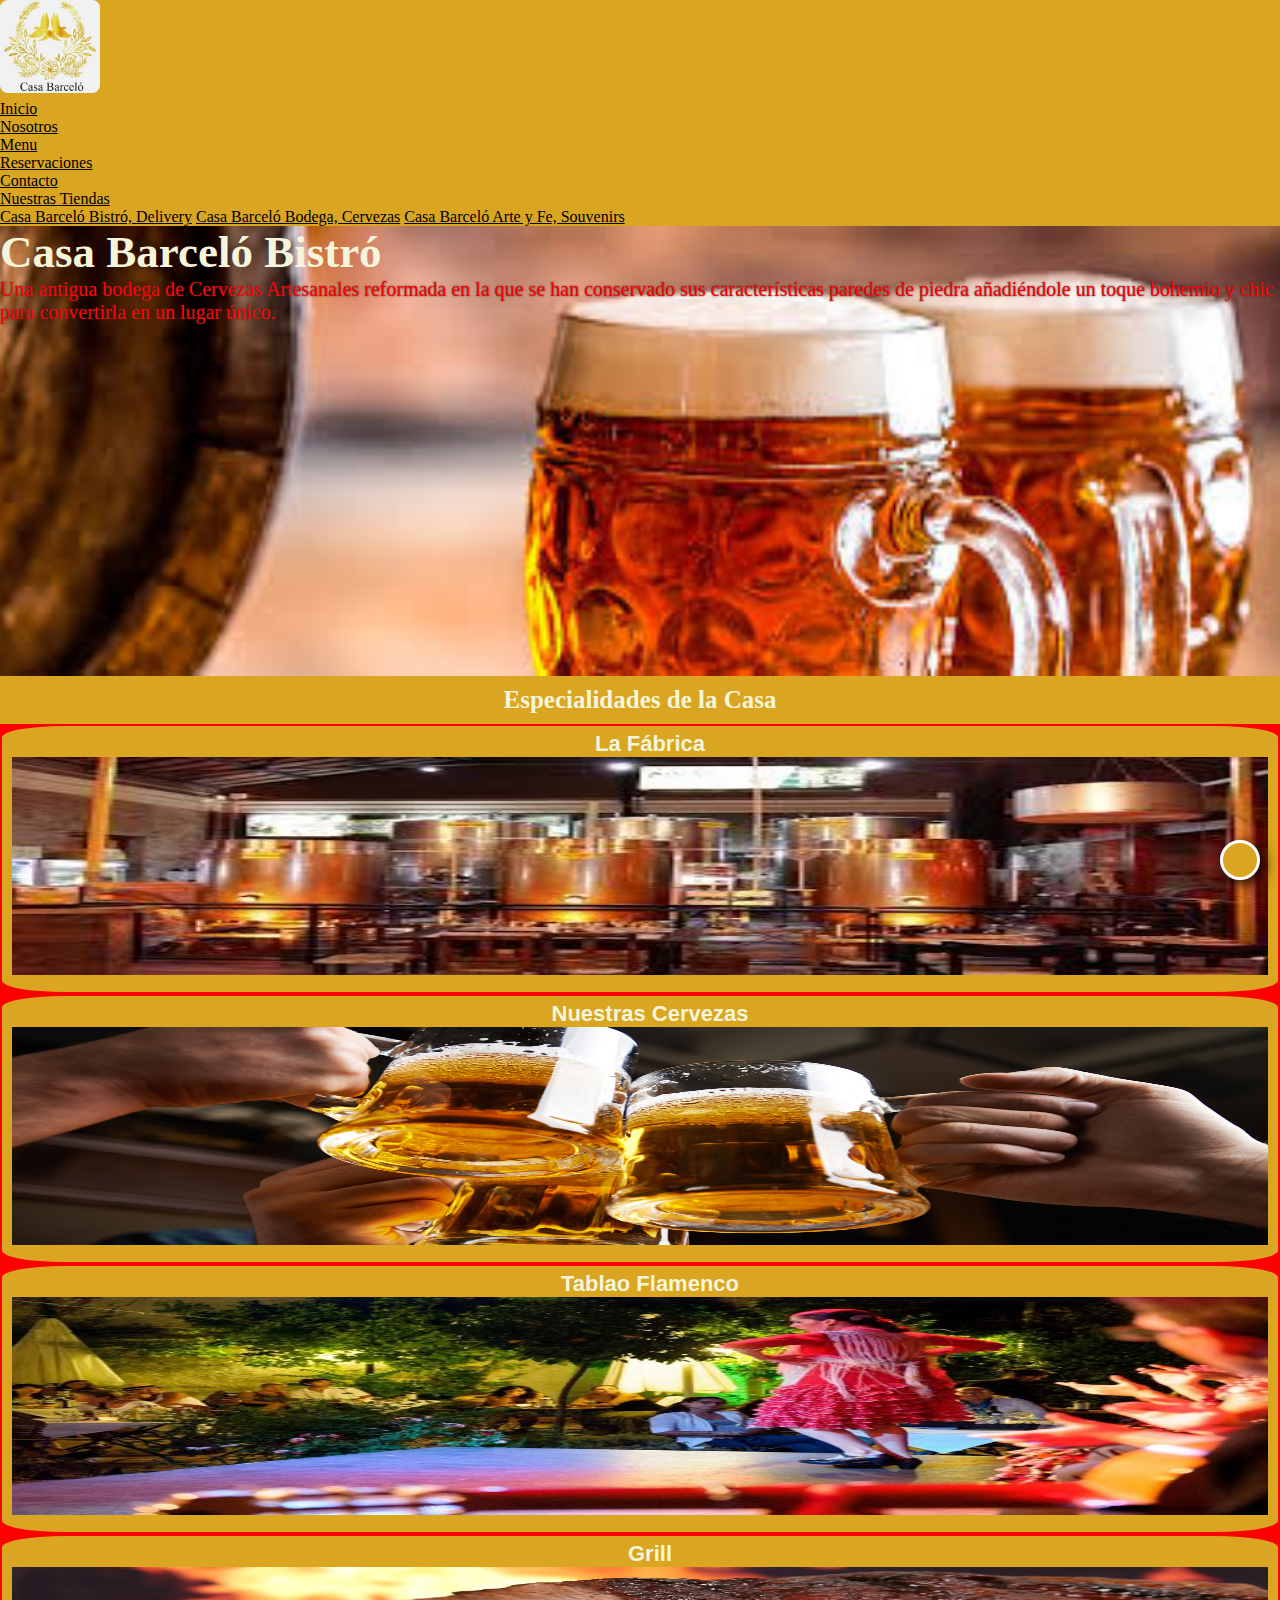
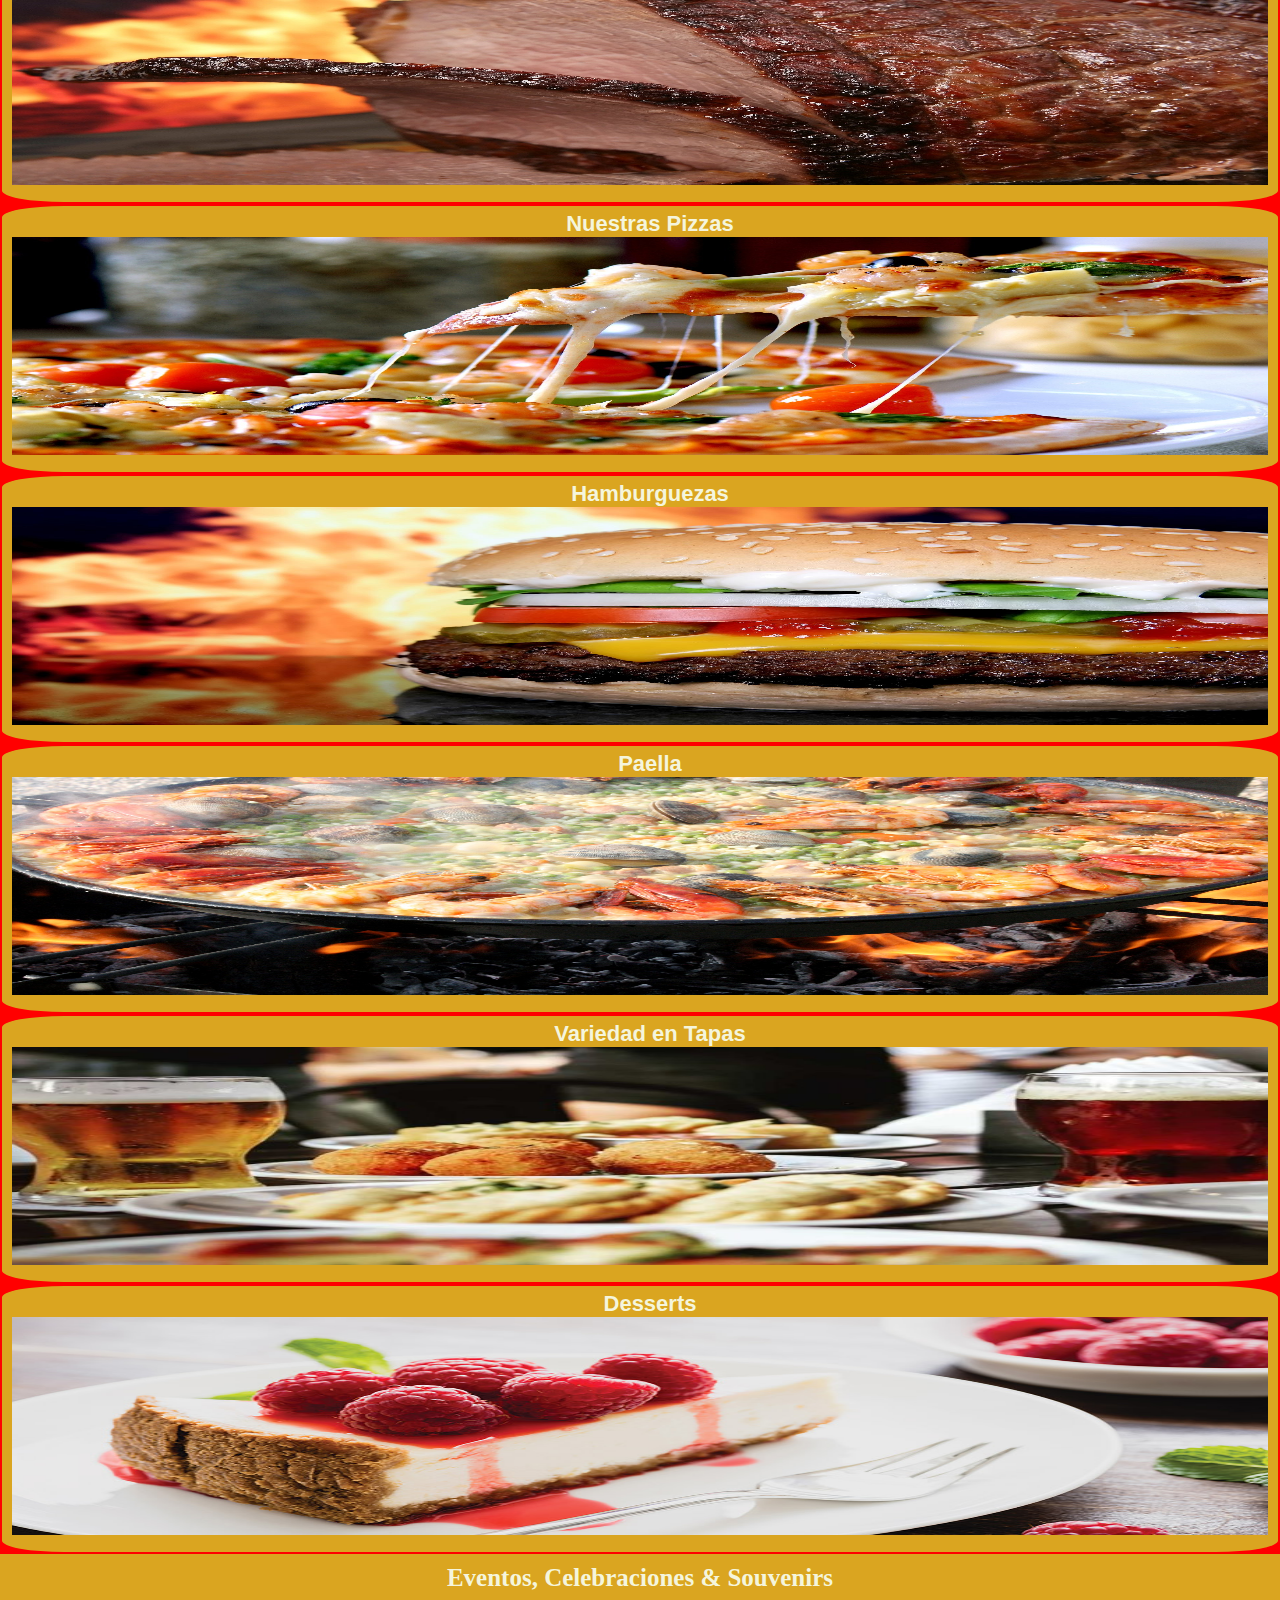
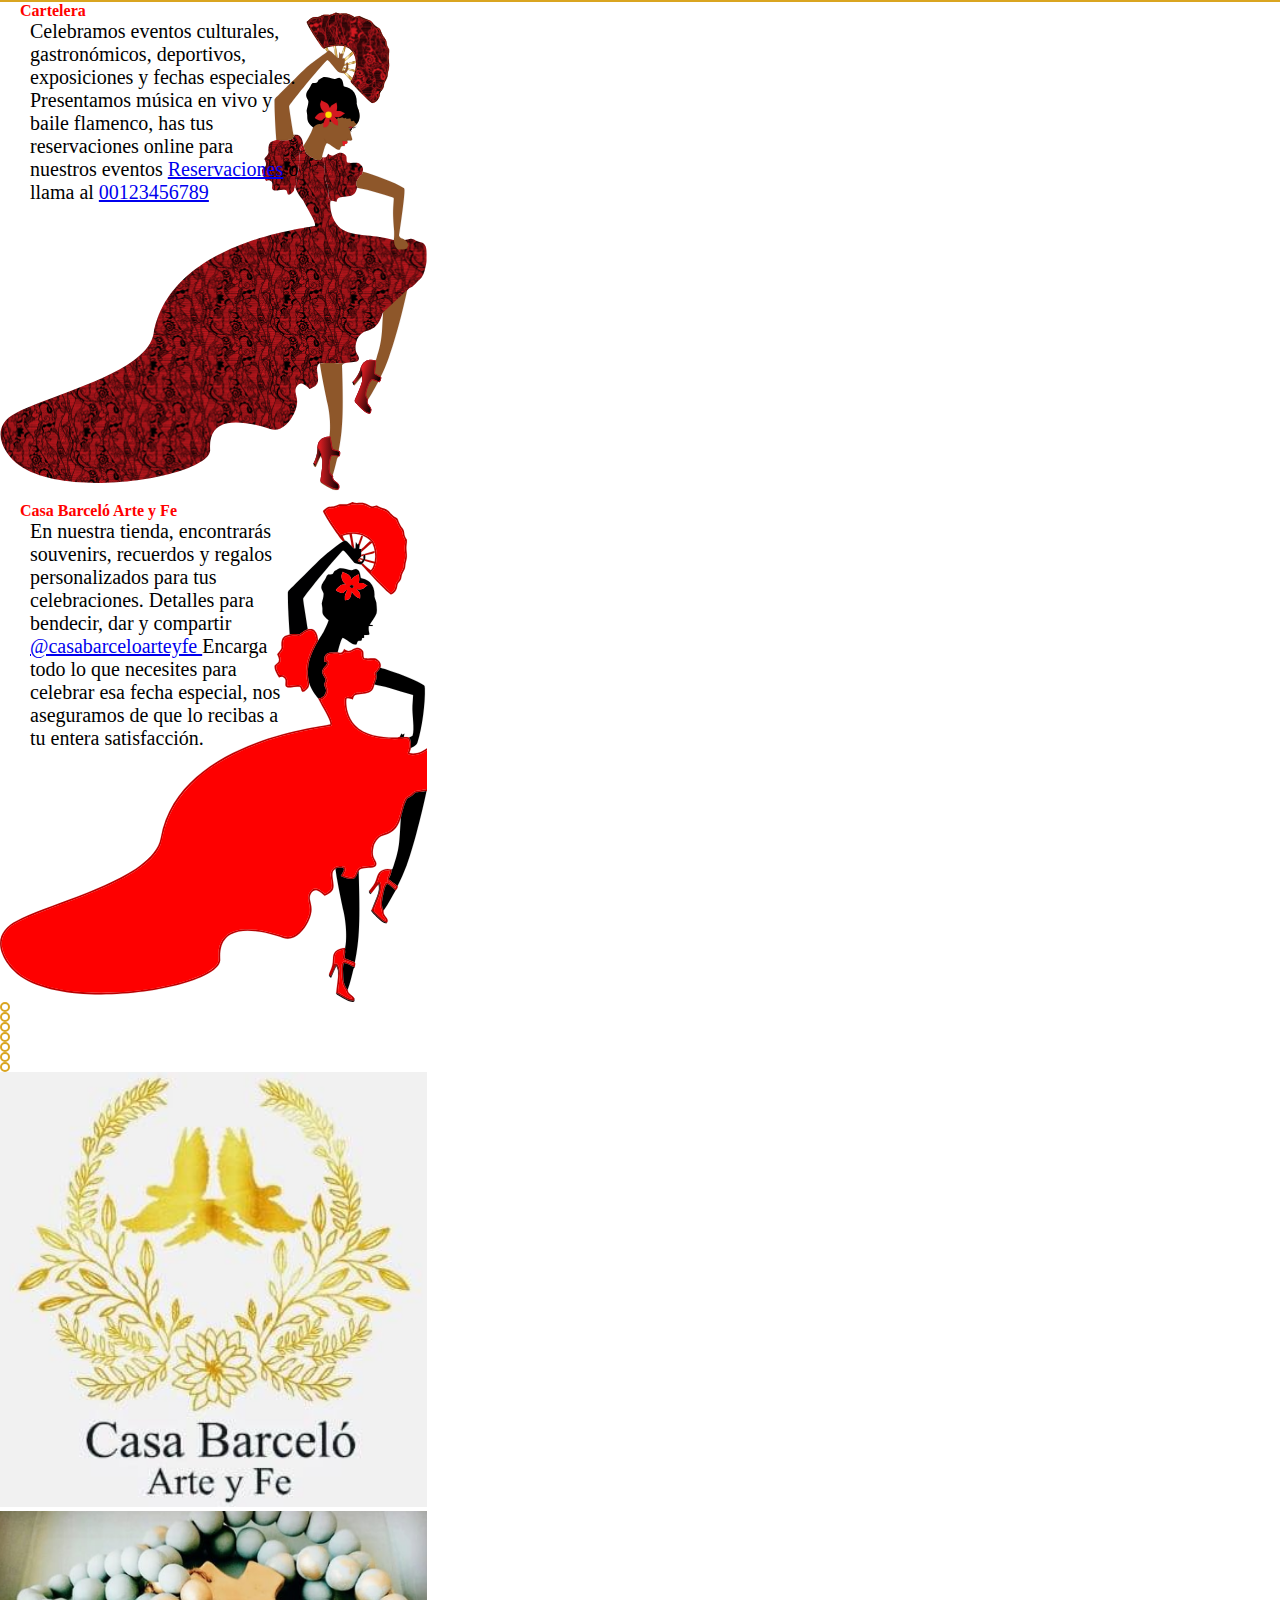
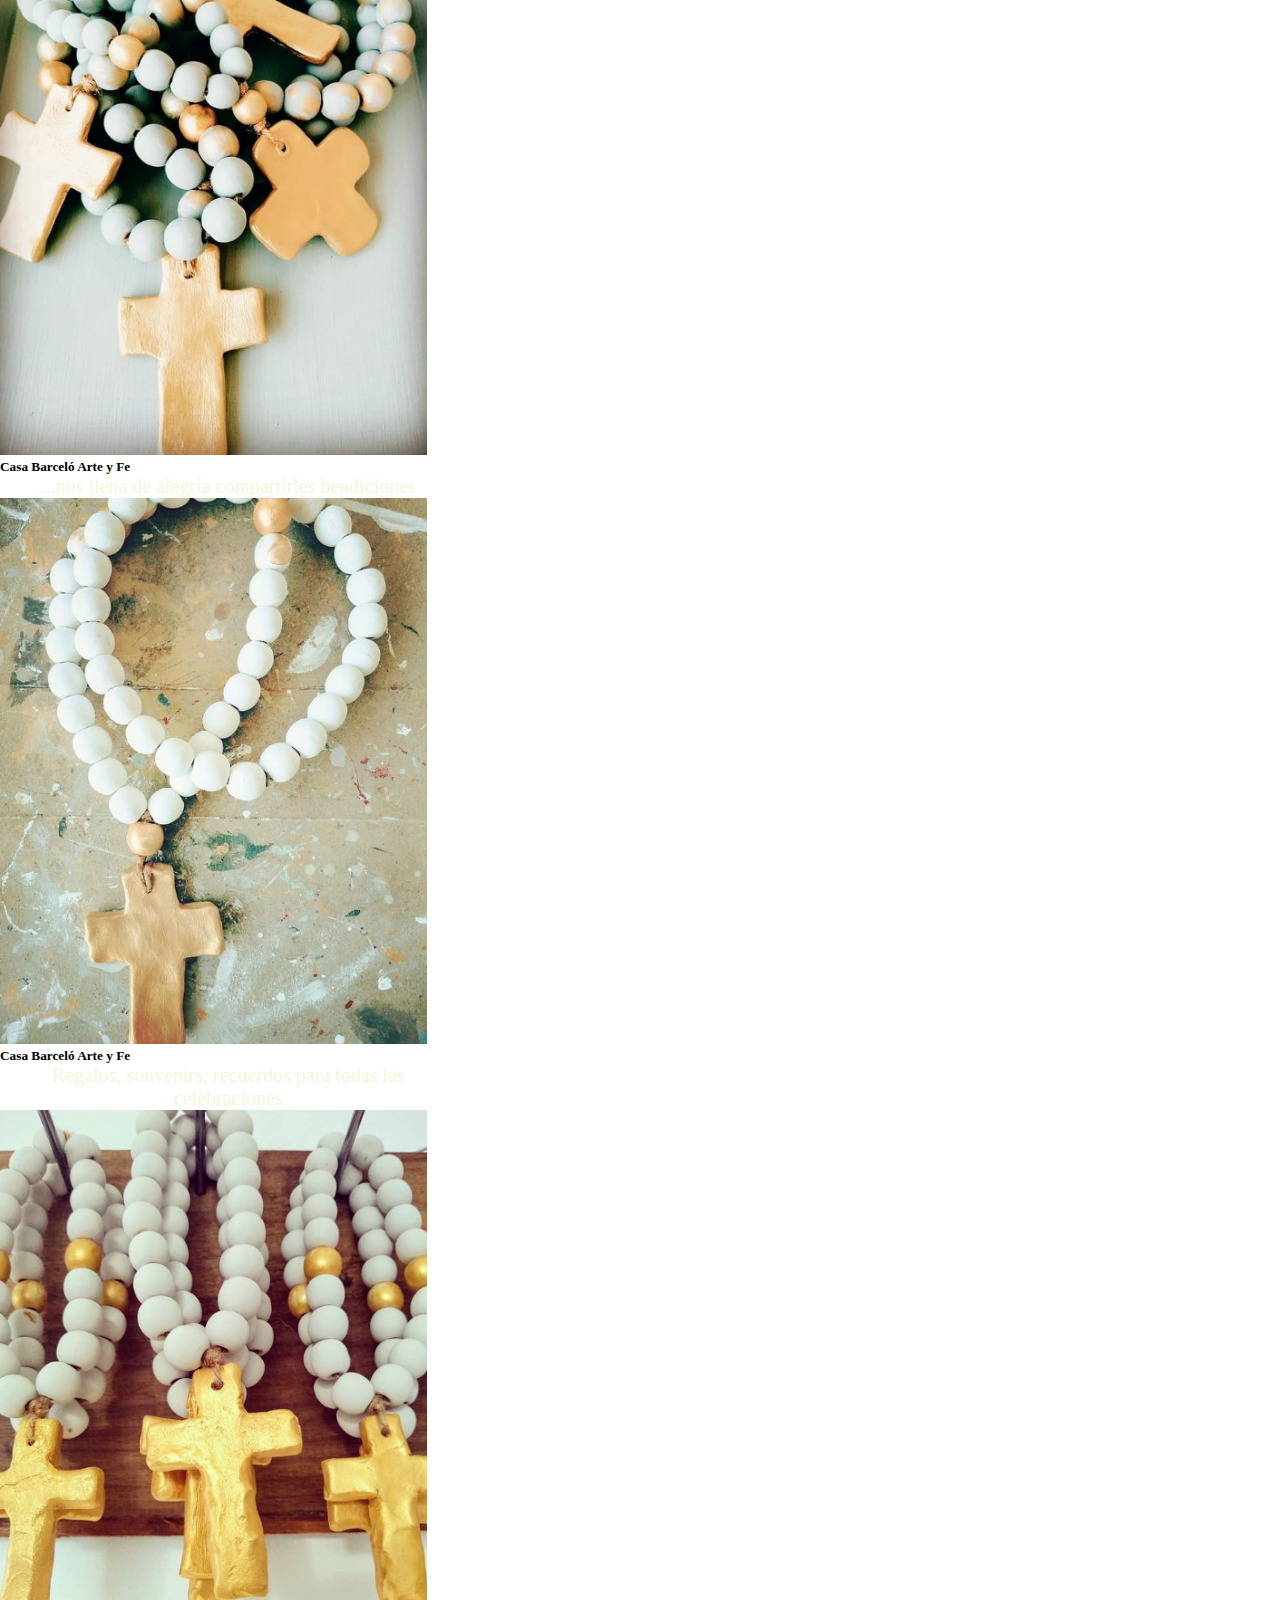
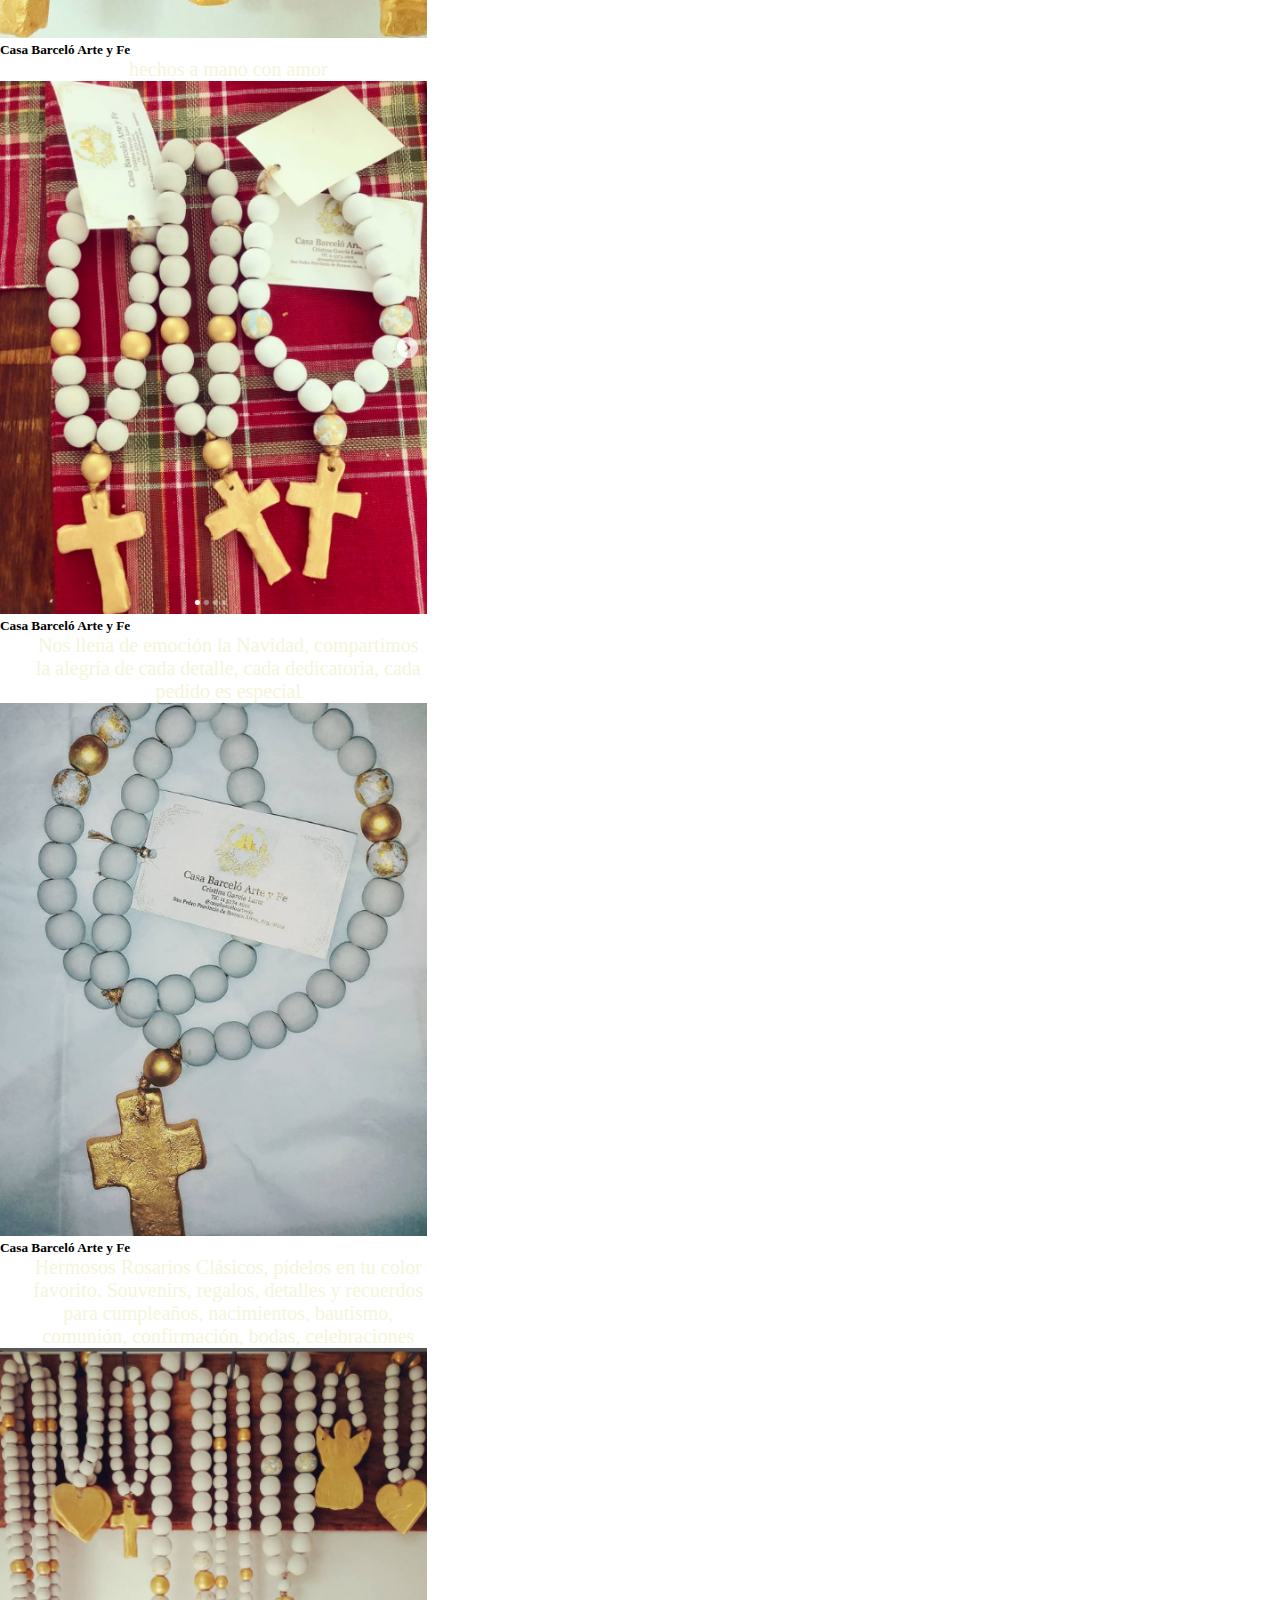
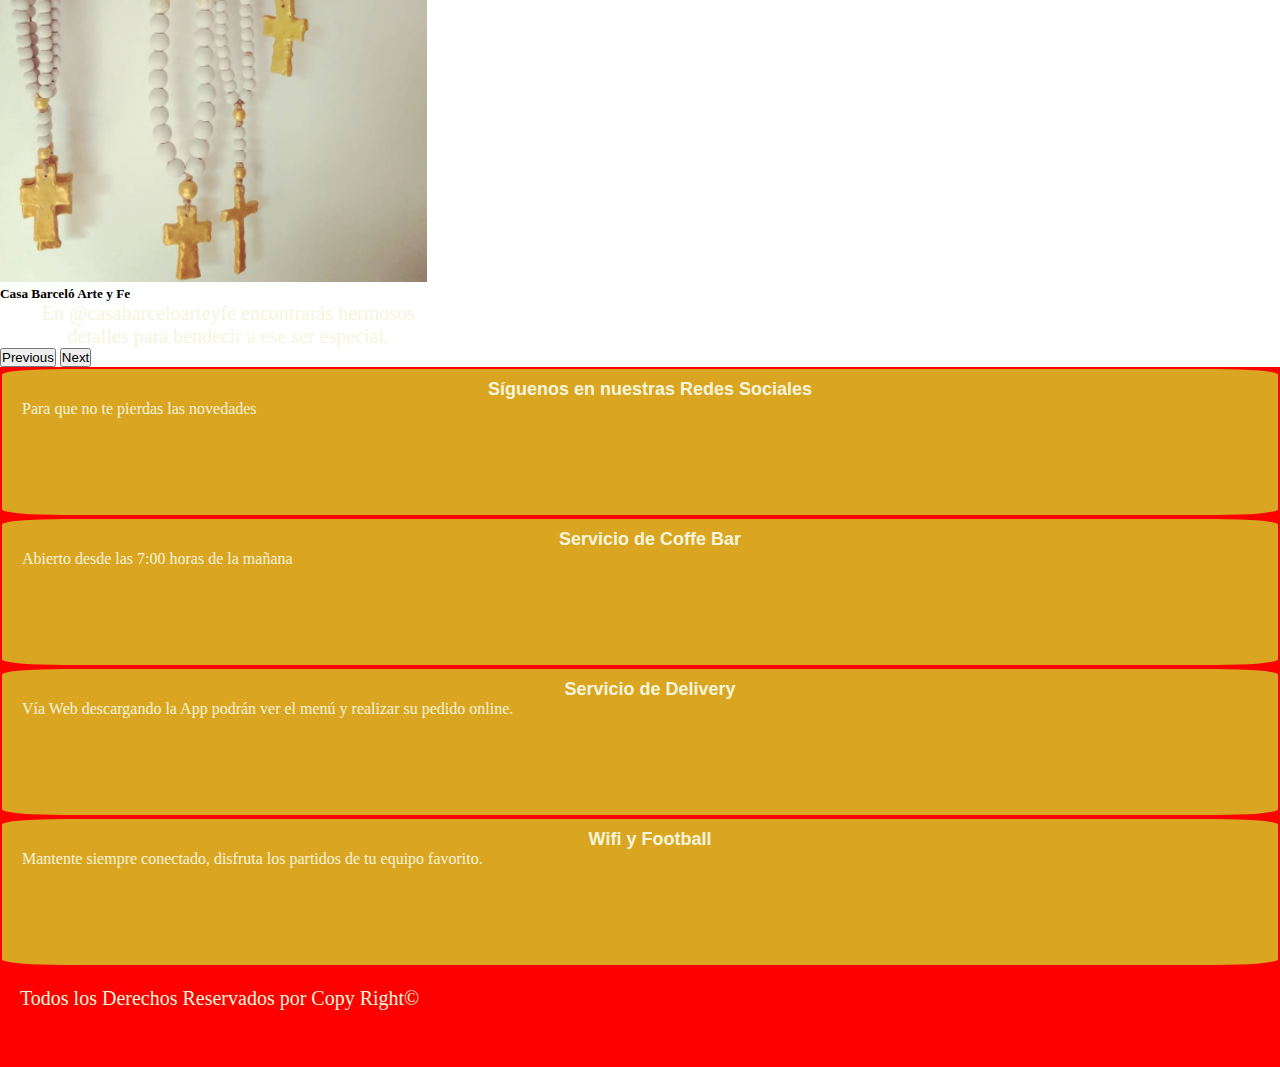
<file: index.html>
<!DOCTYPE html>
<html lang="es">

<head>
    <meta charset="UTF-8">
    <meta http-equiv="X-UA-Compatible" content="IE=edge">
    <meta name="viewport" content="width=device-width, initial-scale=1.0">
    <!--Fav Icon-->
    <link rel="shortcut icon" href="img/logo.png" />
    <!--link Fontawesome-->
    <link rel="stylesheet" href="https://cdnjs.cloudflare.com/ajax/libs/font-awesome/6.1.1/css/all.min.css"
        integrity="sha512-KfkfwYDsLkIlwQp6LFnl8zNdLGxu9YAA1QvwINks4PhcElQSvqcyVLLD9aMhXd13uQjoXtEKNosOWaZqXgel0g=="
        crossorigin="anonymous" referrerpolicy="no-referrer" />
    <!--link Bootstrap-->
    <link rel="stylesheet" href="https://cdn.jsdelivr.net/npm/bootstrap@4.6.1/dist/css/bootstrap.min.css"
        integrity="sha384-zCbKRCUGaJDkqS1kPbPd7TveP5iyJE0EjAuZQTgFLD2ylzuqKfdKlfG/eSrtxUkn" crossorigin="anonymous">
    <!--Link CSS-->
    <link rel="stylesheet" href="estilos.css">
    <title>Inicio</title>
</head>

<body>

    <header>
        <!-- Inicio Barra de Navegación-->
        <nav class="navbar navbar-expand-sm navbar-dark">
            <!-- Brand -->
            <div class="containerLogo">
                <img class="logo" src="img/logo.png" alt="Logo">
            </div>
            <!-- Links -->
            <ul class="navbar-nav">
                <li class="nav-item">
                    <a class="nav-link active" href="index.html">Inicio</a>
                </li>

                <li class="nav-item">
                    <a class="nav-link" href="pages/nosotros.html">Nosotros</a>
                </li>

                <li class="nav-item">
                    <a class="nav-link" href="pages/menu.html">Menu</a>
                </li>

                <li class="nav-item">
                    <a class="nav-link" href="pages/reservaciones.html">Reservaciones</a>
                </li>

                <li class="nav-item">
                    <a class="nav-link" href="pages/contacto.html">Contacto</a>
                </li>

                <!-- Dropdown -->
                <li class="nav-item dropdown">
                    <a class="nav-link dropdown-toggle" href="#" id="navbardrop" data-toggle="dropdown">
                        Nuestras Tiendas
                    </a>
                    <div class="dropdown-menu">
                        <a class="dropdown-item" href="pages/contacto.html">Casa Barceló Bistró, Delivery</a>
                        <a class="dropdown-item" href="https://www.instagram.com/casabarcelobodega/?hl=es">Casa Barceló Bodega, Cervezas</a>
                        <a class="dropdown-item" href="https://www.instagram.com/casabarceloarteyfe/?hl=es">Casa Barceló Arte y Fe,
                            Souvenirs</a>
                    </div>
                </li>
            </ul>
        </nav>
        <!-- Fin Barra de Navegación -->
    </header>

    <main>
        <!-- Inicio Jumbotron -->
        <section>
            <div class="jumbotron jumbotron-fluid">
                <div class="container">
                    <h1>Casa Barceló Bistró</h1>
                    <p class="lead">Una antigua bodega de Cervezas Artesanales reformada en
                        la
                        que
                        se han conservado sus características paredes de piedra añadiéndole un toque bohemio y chic para
                        convertirla en un lugar único.</p>
                </div>
            </div>

        </section>
        <!-- fin Jumbotron -->

        <!-- Inicio Sección 1 -->
        <h2 class="h2">Especialidades de la Casa</h2>
        <section class="container-fluid servicios1">
            <div class="row">
                <div class="feature col-xs-6 col-sm-5 col-md-5 col-lg-5">
                    <h4>La Fábrica</h4>
                    <img src="img/fabrica.jpg" alt="Cervezas">
                </div>
                <div class="feature col-xs-6 col-sm-7 col-md-7 col-lg-4">
                    <h4>Nuestras Cervezas</h4>
                    <img src="img/compartir.jpg" alt="">
                </div>
                <div class="feature col-xs-6 col-sm-7 col-md-7 col-lg-3">
                    <h4>Tablao Flamenco</h4>
                    <img src="img/patioandaluz.jpg" alt="Cervezas">
                </div>

                <div class="feature col-xs-6 col-sm-5 col-md-5 col-lg-4">
                    <h4>Grill</h4>
                    <img src="img/grill.jpg" alt="">
                </div>
                <div class="feature col-xs-6 col-sm-7 col-md-7 col-lg-4">
                    <h4>Nuestras Pizzas</h4>
                    <img src="img/pizzas.jpg" alt="">
                </div>
                <div class="feature col-xs-6 col-sm-5 col-md-5 col-lg-4">
                    <h4>Hamburguezas</h4>
                    <img src="img/hamburguesa.jpg" alt="">
                </div>

                <div class="feature col-xs-5 col-sm-5 col-md-5 col-lg-5">
                    <h4>Paella</h4>
                    <img src="img/paella.jpg" alt="">
                </div>
                <div class="feature col-xs-6 col-sm-5 col-md-5 col-lg-3">
                    <h4>Variedad en Tapas</h4>
                    <img src="img/tapas.jpg" alt="Cervezas">
                </div>
                <div class="feature col-xs-4 col-sm-4 col-md-4 col-lg-4">
                    <h4>Desserts</h4>
                    <img src="img/dessert.jpg" alt="">
                </div>
            </div>
        </section>
        <!-- fin Sección 1 -->

        <!-- Inicio Sección 2 -->
        <h2 class="h2">Eventos, Celebraciones & Souvenirs</h2>

        <section class="container-fluid ">
            <div class="row seccion2 justify-content-center w-100">
                <div class="col-12 col-sm-4 sleft">
                    <h4>Cartelera</h4>
                    <p class="lead">Celebramos eventos culturales, gastronómicos, deportivos, exposiciones y fechas
                        especiales. Presentamos música en vivo y baile flamenco, has tus
                        reservaciones online para
                        nuestros eventos <a href="pages/reservaciones.html">Reservaciones</a> o llama al <a
                            href="#">00123456789</a> </p>
                </div>

                <div class="col-12 col-sm-4 sright">
                    <h4>Casa Barceló Arte y Fe</h4>
                    <p class="lead">En nuestra tienda, encontrarás souvenirs, recuerdos y regalos personalizados para
                        tus
                        celebraciones. Detalles para bendecir, dar y compartir <a
                            href="https://www.instagram.com/casabarceloarteyfe/">@casabarceloarteyfe </a> Encarga todo lo que necesites
                        para celebrar esa fecha especial, nos aseguramos de que lo recibas a tu entera satisfacción.</p>
                </div>

                <div class="sec col-12 col-sm-4">
                    <div id="carouselExampleCaptions" class="carousel slide" data-ride="carousel justify-content-center">
                        <ol class="carousel-indicators">
                            <li data-target="#carouselExampleCaptions" data-slide-to="0" class="active"></li>
                            <li data-target="#carouselExampleCaptions" data-slide-to="1"></li>
                            <li data-target="#carouselExampleCaptions" data-slide-to="2"></li>
                            <li data-target="#carouselExampleCaptions" data-slide-to="3"></li>
                            <li data-target="#carouselExampleCaptions" data-slide-to="4"></li>
                            <li data-target="#carouselExampleCaptions" data-slide-to="5"></li>
                            <li data-target="#carouselExampleCaptions" data-slide-to="6"></li>

                        </ol>
                        <div class="carousel-inner">
                            <div class="carousel-item active">
                                <img src="img/logoarteyfe.png" class="d-block w-100" alt="Rosarios de Bendiciones">
                                <div class="carousel-caption d-none d-md-block">

                                </div>
                            </div>
                            <div class="carousel-item">
                                <img src="img/arteyfe1.png" class="d-block w-100" alt="Rosarios de Bendiciones">
                                <div class="carousel-caption d-none d-md-block">
                                    <h5>Casa Barceló Arte y Fe</h5>
                                    <p class="p1"> ...nos llena de alegría compartirles bendiciones</p>
                                </div>
                            </div>
                            <div class="carousel-item">
                                <img src="img/arteyfe2.png" class="d-block w-100" alt="Rosarios de Bendiciones">
                                <div class="carousel-caption d-none d-md-block">
                                    <h5>Casa Barceló Arte y Fe</h5>
                                    <p>Regalos, souvenirs, recuerdos para todas las celebraciones</p>
                                </div>
                            </div>
                            <div class="carousel-item">
                                <img src="img/arteyfe3.png" class="d-block w-100" alt="Rosarios de Bendiciones">
                                <div class="carousel-caption d-none d-md-block">
                                    <h5>Casa Barceló Arte y Fe</h5>
                                    <p> hechos a mano con amor</p>
                                </div>
                            </div>
                            <div class="carousel-item">
                                <img src="img/arteyfe4.png" class="d-block w-100" alt="Rosarios de Bendiciones">
                                <div class="carousel-caption d-none d-md-block">
                                    <h5>Casa Barceló Arte y Fe</h5>
                                    <p>Nos llena de emoción la Navidad, compartimos la alegría
                                        de cada
                                        detalle, cada dedicatoria, cada pedido es especial</p>
                                </div>
                            </div>
                            <div class="carousel-item">
                                <img src="img/arteyfe5.png" class="d-block w-100" alt="Rosarios de Bendiciones">
                                <div class="carousel-caption d-none d-md-block">
                                    <h5>Casa Barceló Arte y Fe</h5>
                                    <p>Hermosos Rosarios Clásicos, pídelos en tu color favorito. Souvenirs, regalos,
                                        detalles y
                                        recuerdos para cumpleaños, nacimientos, bautismo, comunión, confirmación,
                                        bodas,
                                        celebraciones</p>
                                </div>
                            </div>
                            <div class="carousel-item">
                                <img src="img/arteyfe6.png" class="d-block w-100" alt="Rosarios de Bendiciones">
                                <div class="carousel-caption d-none d-md-block">
                                    <h5>Casa Barceló Arte y Fe</h5>
                                    <p>En @casabarceloarteyfe encontrarás hermosos detalles para bendecir a ese ser
                                        especial.</p>
                                </div>
                            </div>
                        </div>

                        <button class="carousel-control-prev" type="button" data-target="#carouselExampleCaptions"
                            data-slide="prev">
                            <span class="carousel-control-prev-icon" aria-hidden="true"></span>
                            <span class="sr-only">Previous</span>
                        </button>
                        <button class="carousel-control-next" type="button" data-target="#carouselExampleCaptions"
                            data-slide="next">
                            <span class="carousel-control-next-icon" aria-hidden="true"></span>
                            <span class="sr-only">Next</span>
                        </button>
                    </div>
                </div>
        </section>
        <!-- fin Sección 2 -->

        <!-- Inicio Sección 3 -->
        <div class="container-fluid servicios3">
            <div class="row">
                <div class="feature3 col-xs-6 col-sm-6 col-md-6 col-lg-3">
                    <h4>Síguenos en nuestras Redes Sociales</h4>
                    <i class="fa-brands fa-whatsapp"></i>
                    <i class="fa-brands fa-facebook-square"></i>
                    <i class="fa-brands fa-instagram"></i>
                    <i class="fa-brands fa-youtube"></i>
                    <i class="fa-brands fa-twitter"></i>
                    <p>Para que no te pierdas las novedades</p>
                </div>
                <div class="feature3 cl-xs-6 col-sm-6 col-md-6 col-lg-3">
                    <h4>Servicio de Coffe Bar</h4>
                    <i class="fa-solid fa-mug-hot"></i>
                    <p> Abierto desde las 7:00 horas de la mañana</p>
                </div>
                <div class="feature3 col-xs-6 col-sm-6 col-md-6 col-lg-3">
                    <h4>Servicio de Delivery</h4>
                    <i class="fa-solid fa-truck-fast"></i>
                    <p>Vía Web descargando la App podrán ver el menú y
                        realizar su pedido online.
                    </p>
                </div>
                <div class="feature3 col-xs-6 col-sm-6 col-md-6 col-lg-3">
                    <h4>Wifi y Football</h4>
                    <i class="fa-solid fa-wifi"></i>
                    <i class="fa-solid fa-tv"></i>
                    <p>Mantente siempre conectado, disfruta los partidos de tu equipo favorito.</p>
                </div>
            </div>
        </div>
        <!-- Inicio Sección 3 -->

    </main>

    <!-- Inicio Footer-->
    <footer class="container-fluid text-center">
        <p>Todos los Derechos Reservados por Copy Right©</p>

        <a href=""><i class="fa-brands fa-whatsapp"></i></a>
        <a href=""><i class="fa-brands fa-facebook-square"></i></a>
        <a href=""><i class="fa-brands fa-instagram"></i></a>
        <a href=""><i class="fa-brands fa-youtube"></i></a>
        <a href=""><i class="fa-brands fa-twitter"></i></a>

    </footer>
    <a href="#" class="subir"><i class="fa-solid fa-angle-up"></i></a>


    <script src="https://cdn.jsdelivr.net/npm/jquery@3.5.1/dist/jquery.slim.min.js"
        integrity="sha384-DfXdz2htPH0lsSSs5nCTpuj/zy4C+OGpamoFVy38MVBnE+IbbVYUew+OrCXaRkfj" crossorigin="anonymous">
    </script>
    <script src="https://cdn.jsdelivr.net/npm/popper.js@1.16.1/dist/umd/popper.min.js"
        integrity="sha384-9/reFTGAW83EW2RDu2S0VKaIzap3H66lZH81PoYlFhbGU+6BZp6G7niu735Sk7lN" crossorigin="anonymous">
    </script>
    <script src="https://cdn.jsdelivr.net/npm/bootstrap@4.6.1/dist/js/bootstrap.min.js"
        integrity="sha384-VHvPCCyXqtD5DqJeNxl2dtTyhF78xXNXdkwX1CZeRusQfRKp+tA7hAShOK/B/fQ2" crossorigin="anonymous">
    </script>
</body>

</html>
</file>
<file: estilos.css>
* {
    margin: 0;
    padding: 0;
    box-sizing: border-box;
}

.containerLogo {
    width: 100px;
    height: 100px;
}

.logo {
    width: 100%;
    border-radius: 8%;
}

/* prefixer para Chrome*/
::-webkit-scrollbar-track {    
    border-radius: 5px;
    background-color: darkgoldenrod;
}

::-webkit-scrollbar {
    width: 12px;
    background-color: brown;
}

::-webkit-scrollbar-thumb {
    border-radius: 5px;    
    background-color: #ffbf00;
}

.navbar {
    background-color: goldenrod;
}

.navbar a {
    color: black;
}

.navbar:active {
    color: red;
}

.jumbotron {
    background-image: url(img/barrilcervezas.jpg);
    background-size: cover;
    background-position: center;
    height: 450px;
    width: 100%;
    margin-bottom: 0;
}

.jumbotron h1 {
    color: beige;
    font-size: 45px;
}

.jumbotron p {
    color: red;
    text-shadow: 0 0 2px #333;
    font-size: 20px;
}

/*Sección 1*/
.servicios1 {
    background-color: red;
    min-height: 550px;
    width: 100%;
}

.feature {
    background-color: goldenrod;
    height: 270px;
    width: 100%;
    border: 2px solid red;
    border-radius: 5%;
    padding: 5px 10px;
}

.feature h4 {
    text-align: center;
    color: beige;
    font-size: 22px;
    font-family: Verdana, Geneva, Tahoma, sans-serif;
}

.feature img {
    align-items: center;
    width: 100%;
    height: 85%;
}


/*Sección 2*/
.h2 {
    background-color: goldenrod;
    color: beige;
    text-align: center;
    font-size: 25px;
    padding: 10px;
}
.seccion2 {    
    min-height: 200px;
}

.h3 {
    color: beige;
    text-align: center;
    font-size: 22px;
}

h4 {
    color: red; 
    padding-left: 20px;}

.seccion2 p {
    color: black;
    text-align: center;
    font-size: 20px;
    text-align: start;
    width: 70%;
    padding-left: 30px;
}

.sleft {
    background-image: url(img/flamenco2.svg);
    background-size: cover;
    background-position: center;    
    width: 33.33%;
    height: 500px;
    text-align: start;
}

.sright {
    background-image: url(img/flamenco1.svg);
    background-size: cover;
    background-position: initial;    
    width: 33.33%;
    height: 500px;    
}

.sec {
    width: 33.33%;
    
}

.carousel-inner img {
    width: 100%;
    height: 100%;

}

.carousel-indicators li {
    height: 10px;
    width: 10px;
    border-radius: 100%;
    border: 2px solid goldenrod;
}

.carousel-item p {
    color: beige;
    text-align: center;
width: 100%;
}

/*Sección 3*/
.servicios3 {
    background-color: red;
    min-height: 150px;
    width: 100%;
}

.feature3 {
    background-color: goldenrod;
    height: 150px;
    width: 100%;
    border: 2px solid red;
    border-radius: 5%;
    padding: 10px 20px;
}

.feature3 h4 {
    text-align: center;
    color: beige;
    font-size: 18px;
    font-family: Verdana, Geneva, Tahoma, sans-serif;
}

.feature3 i {
    text-align: center;
    color: red;
    font-size: 20px;
}

.feature3 p {
    text-align: justify;
    color: beige;
}


footer {
    background-color: red;
    width: 100%;
    min-height: 100px;
    color: beige;
    padding: 20px;
}

footer p {
    font-size: 20px;
}

footer a {
    color: beige;
    font-size: 20px;
    letter-spacing: 20px;
    text-align: center;
}

.subir {
    height: 40px;
    width: 40px;
    background-color: goldenrod;
    border: 3px solid #fff;
    color: #333;
    position: fixed;
    bottom: 20px;
    right: 20px;
    text-align: center;
    line-height: 30px;
    border-radius: 50%;
    box-shadow: 4px 4px 15px #000;
}

/* Nosotros */
.h2_subtitulo {
    color: white;
    text-align: center;
    font-size: 30px;
    background-color: goldenrod;
    font-family: Verdana, Geneva, Tahoma, sans-serif;
    border: 2px solid #fff;
}

.nosotros {
    height: 450px;
    width: 98%;
    background-attachment: fixed;
    display: flex;
}

.borde {
    border: 2px solid red;
    padding: 10px;
    margin: 10px;
}

.nleft {
    width: 50%;
    background-image: url(img/nosotros.jpg);
    border: 5px solid #fff;
    background-size: cover;
    background-position: center;
    padding: 10px;
    margin: 10px;
}

.nleft img {
    width: 100%;
}

.nrigth {
    background-image: url(img/1.jpg);
    background-size: cover;
    background-position: center;
    width: 50%;
    padding: 10px;
}

.nrigth h3 {
    text-align: center;
    font-size: 16px;
    font-family: Verdana, Geneva, Tahoma, sans-serif;
}

.nrigth p {
    padding-bottom: 10px;
    font-size: 12px;
}

.nrigth a {
    height: 5px;
    background-color: goldenrod;
    color: #000;
    border-radius: 5px;
    font-family: Verdana, Geneva, Tahoma, sans-serif;
    text-decoration: none;
    border: 2px solid #000;
    width: 600;
    padding: 2px;
    margin-left: 90px;
}

.nrigth a:hover {
    background-color: darkgoldenrod;
}

.galeria {
    background-color: red;
    min-height: 600px;
    width: 98%;
    padding: 3%;
    gap: 3px;
}

.img {
    border: 5px solid #fff;
    height: 280px;
    color: mintcream;
    font-size: 16px;
    font-family: Verdana, Geneva, Tahoma, sans-serif;
    font-weight: 600;
    text-align: center;
    transition: all 0.75s;
}

.img:hover {
    transform: scale(1.05);
    transition: all 0.75s;
    filter: sepia(100%);
}

.img1 {
    background-color: blueviolet;
    background-image: url(img/fabrica.jpg);
    background-size: cover;
    background-position: center;
}

.img2 {
    background-color: darkslategray;
    background-image: url(img/2.jpg);
    background-size: cover;
    background-position: center;
}

.img3 {
    background-color: red;
    background-image: url(img/3.jpeg);
    background-size: cover;
    background-position: center;
}

.img4 {
    background-color: blue;
    background-image: url(img/4.jpeg);
    background-size: cover;
    background-position: center;
}

.img5 {
    background-color: chartreuse;
    background-image: url(img/vaso.jpg);
    background-size: cover;
    background-position: center;
}

.img6 {
    background-color: crimson;
    background-image: url(img/guayamuri.jpg);
    background-size: cover;
    background-position: center;
}

.img7 {
    background-color: cornflowerblue;
    background-image: url(img/alcazares.jpg);
    background-size: cover;
    background-position: center;
}

.img8 {
    background-color: chocolate;
    background-image: url(img/pescadores.jpg);
    background-size: cover;
    background-position: center;
}

/*Menu*/
.menu {
    display: flex;
    flex-direction: row;
    flex-wrap: wrap;
    gap: 5px;    
    height: 100%;
    color: #000;
    justify-content: center;
    align-items: baseline;
    padding: 5px;
    border: 2px solid red;
    padding: 10px;
    margin: 10px;
}

.titulosMenu {
    font-size: 16px;
    text-align: center;
}

.tabla_Container {
    flex-direction: row;
    background-color: goldenrod;
    align-items: center;
    width: 30%;
    height: 100%;
    font-size: 12px;
    box-shadow: 5px 5px 7px 0px #000;

}

.animacion1 {
    animation-name: animacion1;
    animation-duration: 5s;
    animation-delay: 2s;
    animation-iteration-count: 1;
}

@keyframes animacion1 {

    0% {
        border-radius: 0%;
        background-color: goldenrod;
    }

    35% {
        border-radius: 5%;
        background-color: #ffbf00;
        transform: translateX(300px);
    }

    65% {
        border-radius: 5%;
        background-color: gold;
        transform: translateX(300px);
        transform: translatey(200px);
    }

    100% {
        border-radius: 0%;
        background-color: darkgoldenrod;
    }
}

.animacion2 {
    animation-name: animacion2;
    animation-duration: 5s;
    animation-delay: 4s;
    animation-iteration-count: 1;
}

@keyframes animacion2 {

    0% {
        border-radius: 0%;
        background-color: goldenrod;
    }

    35% {
        border-radius: 5%;
        background-color: #ffbf00;
        transform: translateX(300px);
    }

    65% {
        border-radius: 5%;
        background-color: gold;
        transform: translateX(300px);
        transform: translatey(200px);
    }

    100% {
        border-radius: 0%;
        background-color: darkgoldenrod;
    }
}

.animacion3 {
    animation-name: animacion3;
    animation-duration: 5s;
    animation-delay: 6s;
    animation-iteration-count: 1;
}

@keyframes animacion3 {

    0% {
        border-radius: 0%;
        background-color: goldenrod;
    }

    35% {
        border-radius: 5%;
        background-color: #ffbf00;
        transform: translateX(300px);
    }

    65% {
        border-radius: 5%;
        background-color: gold;
        transform: translateX(300px);
        transform: translatey(200px);
    }

    100% {
        border-radius: 0%;
        background-color: darkgoldenrod;
    }
}

.animacion4 {
    animation-name: animacion4;
    animation-duration: 5s;
    animation-delay: 8s;
    animation-iteration-count: 1;
}

@keyframes animacion4 {

    0% {
        border-radius: 0%;
        background-color: goldenrod;
    }

    35% {
        border-radius: 5%;
        background-color: #ffbf00;
        transform: translateX(300px);
    }

    65% {
        border-radius: 5%;
        background-color: gold;
        transform: translateX(300px);
        transform: translatey(200px);
    }

    100% {
        border-radius: 0%;
        background-color: darkgoldenrod;
    }
}

.animacion5 {
    animation-name: animacion5;
    animation-duration: 5s;
    animation-delay: 10s;
    animation-iteration-count: 1;
}

@keyframes animacion5 {

    0% {
        border-radius: 0%;
        background-color: goldenrod;
    }

    35% {
        border-radius: 5%;
        background-color: #ffbf00;
        transform: translateX(300px);
    }

    65% {
        border-radius: 5%;
        background-color: gold;
        transform: translateX(300px);
        transform: translatey(200px);
    }

    100% {
        border-radius: 0%;
        background-color: darkgoldenrod;
    }
}

.animacion6 {
    animation-name: animacion6;
    animation-duration: 5s;
    animation-delay: 12s;
    animation-iteration-count: 1;
}

@keyframes animacion6 {

    0% {
        border-radius: 0%;
        background-color: goldenrod;
    }

    35% {
        border-radius: 5%;
        background-color: #ffbf00;
        transform: translateX(300px);
    }

    65% {
        border-radius: 5%;
        background-color: gold;
        transform: translateX(300px);
        transform: translatey(200px);
    }

    100% {
        border-radius: 0%;
        background-color: darkgoldenrod;
    }
}


/*Reservaciones*/
.reservaciones {
    background-image: url(img/flamenco1.svg);
    background-size: auto;
    background-position: center;
    display: flex;
    flex-direction: row;
    align-content: center;
    justify-content: center;
    border: 2px solid red;
    padding: 10px;
    margin: 10px;   
}

.formContainer {
    background-color: goldenrod;
    width: 70%;
    box-shadow: 5px 5px 7px 0px #333;    
    color: white;
    padding: 20px;
    align-items: center;
}

.formContainer__title {
    color: beige;
    font-size: 14px;
}

.form {
    text-align: center;
}

.form__label {
    color: beige;
    display: inline-block;
    width: 60%;
    text-align: left;
    font-weight: 600;
}

.form__input,
.form__texarea {
    background-color: white;
    width: 60%;
    margin: 8px;
    padding: 8px;
    color: #333;
    border: none;
    border-bottom: solid 1px #ffbf00;
    font-family: 'Domine', serif;
    font-size: 14px;
}

.form__texarea {
    color: #333;
    height: 80px;
    resize: none;
}

.form__input:focus,
.form__texarea:focus {
    color: #333;
    outline: none;
}

.form__input--submit {
    color: #333;
    background-color: white;
    margin-top: 24px;
    border-radius: 4px;
    font-weight: 600;
    cursor: pointer;
}

.form__input--submit:hover {
    background-color: darkgoldenrod;
}

/*Contacto*/

.secContacto {
    display: flex;
    flex-direction: column;
    flex-wrap: wrap;
    background-color: white;
    border: 2px solid red;
    padding: 10px;
    margin: 10px;
}

.divContacto {
    background-color: goldenrod;
    flex-direction: column;
    align-items: center;
    font-size: 16px;
    width: 100%;
    height: 100%;
    padding-bottom: 10px;
    margin-bottom: 15px;
}

.i {
    display: flex;
    flex-direction: row;
    text-align: center;
    font-size: 32px;
    color: #000;
    margin-bottom: 10px;
    padding: 0.5rem;
    animation-name: moto;
    animation-iteration-count: infinite;
    animation-timing-function: ease-in;
    animation-duration: 5s;
    animation-delay: 2s;
}

#mapa {
    width: 500px;
    height: 400px;
}

@keyframes moto {

    0% {
        width: 100px;
        color: black;
    }

    20% {
        width: 120px;
        color: #ffbf00;
        padding-left: 20%;
    }

    40% {
        width: 140px;
        color: red;
        padding-left: 40%;
    }

    60% {
        width: 160px;
        color: black;
        padding-left: 60%;
    }

    80% {
        width: 180px;
        color: yellow;
        padding-left: 80%;
    }

    90% {
        width: 190px;
        color: red;
        padding-left: 90%;
    }

    100% {
        width: 200px;
        color: black;
        padding-left: 100%;
    }
}

#mapa {
    flex-shrink: initial;
    width: 100%;
    height: 100%;
}
</file>
